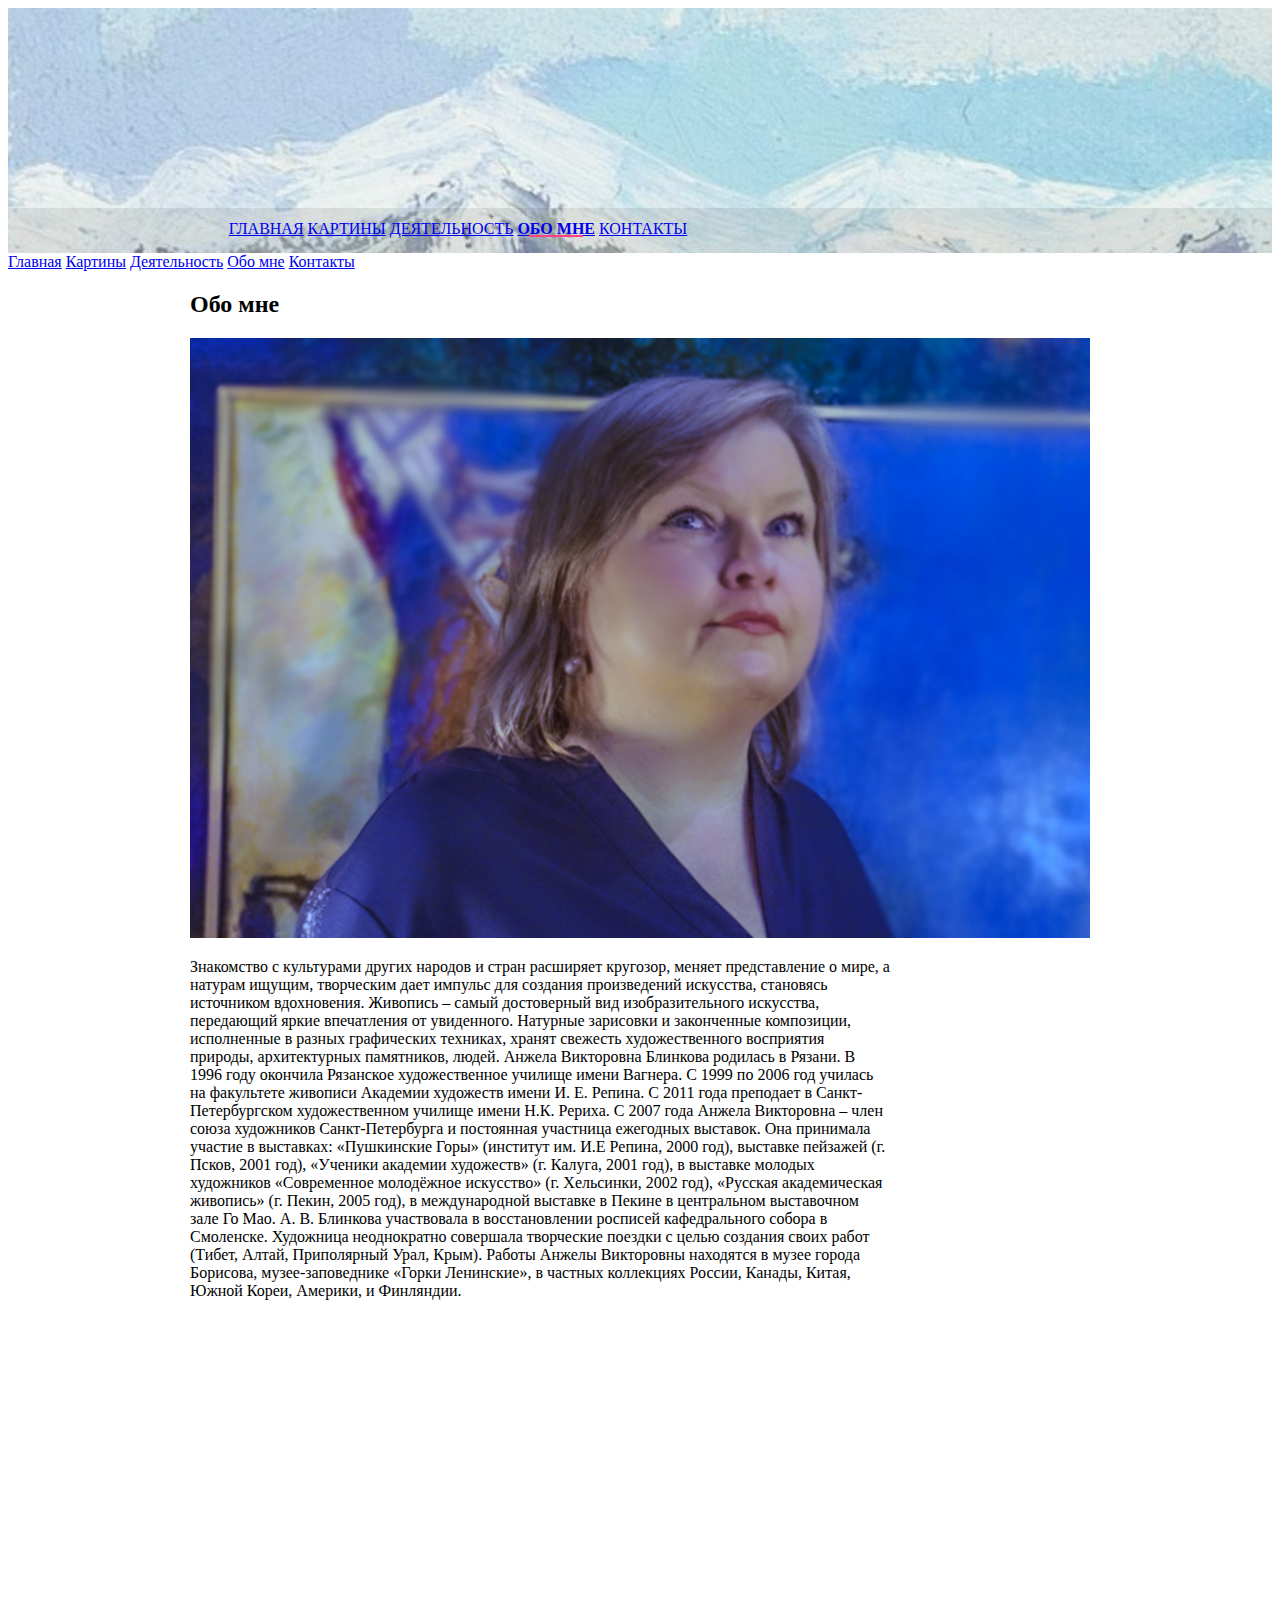
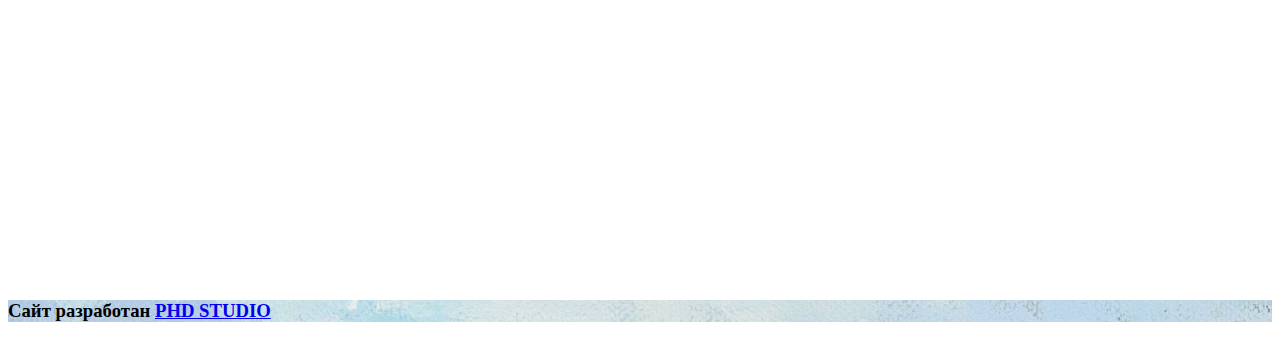
<file: about.html>
<!doctype html>
<html lang="ru">

<head>
    <meta charset="utf-8">
    <meta http-equiv="X-UA-Compatible" content="IE=edge">
    <meta name="description" content="о художнице Анжеле блинковой">
    <meta name="viewport" content="width=device-width, initial-scale=1.0, minimum-scale=1.0">
    <title> Анжела Блинкова обо мне</title>
    <link rel="stylesheet" href="https://fonts.googleapis.com/css?family=Roboto:regular,bold,italic,thin,light,bolditalic,black,medium&amp;lang=en">
    <link rel="stylesheet" href="https://code.getmdl.io/1.3.0/material.grey-pink.min.css" />
    <link rel="stylesheet" href="styles.css" />
    <link rel="stylesheet" href="https://fonts.googleapis.com/icon?family=Material+Icons">
</head>

<body>
    <div class="mdl-layout mdl-js-layout mdl-layout--fixed-header">
        <header class="mdl-layout__header mdl-layout__header--waterfall portfolio-header">
            <div class="mdl-layout__header-row portfolio-logo-row">
            </div>
            <div class="mdl-layout__header-row portfolio-navigation-row mdl-layout--large-screen-only">
                <nav class="mdl-navigation mdl-typography--body-1-force-preferred-font">
                    <a class="mdl-navigation__link" href="index.html">Главная</a>
                    <a class="mdl-navigation__link" href="pictures.html">Картины</a>
                    <a class="mdl-navigation__link" href="activity.html">Деятельность</a>
                    <a class="mdl-navigation__link is-active" href="about.html">Обо мне</a>
                    <a class="mdl-navigation__link" href="contact.html">Контакты</a>
                </nav>                         
            </div>   
        
    </header>
        <div class="mdl-layout__drawer mdl-layout--small-screen-only">
            <nav class="mdl-navigation mdl-typography--body-1-force-preferred-font">
                <a class="mdl-navigation__link is-active" href="index.html">Главная</a>
                <a class="mdl-navigation__link" href="pictures.html">Картины</a>
                <a class="mdl-navigation__link" href="activity.html">Деятельность</a>
                <a class="mdl-navigation__link" href="about.html">Обо мне</a>
                <a class="mdl-navigation__link" href="contact.html">Контакты</a>
            </nav>  
        </div>
        <main class="mdl-layout__content">
            <div class="mdl-grid portfolio-max-width">
                               <div class="mdl-cell mdl-cell--12-col mdl-card mdl-shadow--4dp">
                    <div class="mdl-card__title">
                        <h2 class="mdl-card__title-text">Обо мне</h2>
                    </div>
                    <div class="mdl-card__media">
                        <img class="article-image" style="width: 100%;" src="./picturesAnjalla/anjellaPortret/anjelaPortretMain.JPG" " border="0" alt="">
                    </div>

                    <div class="mdl-grid portfolio-copy">
                                    <div class="mdl-cell mdl-cell--12-col mdl-card__supporting-text no-padding ">
                        
                                <p >Знакомство с культурами других народов и стран расширяет кругозор, меняет представление о мире, а натурам ищущим, творческим дает импульс для создания произведений искусства, становясь источником вдохновения.
        
                                    Живопись – самый достоверный вид изобразительного искусства, передающий яркие впечатления от увиденного. Натурные зарисовки и законченные композиции, исполненные в разных графических техниках, хранят свежесть художественного восприятия природы, архитектурных памятников, людей.
                                    
                                    Анжела Викторовна Блинкова родилась в Рязани. В 1996 году окончила Рязанское художественное училище имени Вагнера. С 1999 по 2006 год училась на факультете живописи Академии художеств имени И. Е. Репина. С 2011 года преподает в Санкт-Петербургском художественном училище имени Н.К. Рериха.
                                    
                                    С 2007 года Анжела Викторовна – член союза художников Санкт-Петербурга и постоянная участница ежегодных выставок. Она принимала участие в выставках: «Пушкинские Горы» (институт им. И.Е Репина, 2000 год), выставке пейзажей (г. Псков, 2001 год), «Ученики академии художеств» (г. Калуга, 2001 год), в выставке молодых художников «Современное молодёжное искусство» (г. Хельсинки, 2002 год), «Русская академическая живопись» (г. Пекин, 2005 год), в международной выставке в Пекине в центральном выставочном зале Го Мао.
                                    
                                    А. В. Блинкова участвовала в восстановлении росписей кафедрального собора в Смоленске. Художница неоднократно совершала творческие поездки с целью создания своих работ (Тибет, Алтай, Приполярный Урал, Крым).
                                    
                                    Работы Анжелы Викторовны находятся в музее города Борисова, музее-заповеднике «Горки Ленинские», в частных коллекциях России, Канады, Китая, Южной Кореи, Америки, и Финляндии.</p>
                                    </p>
                        </div>
                    </div>
                </div>


            </div>
            <footer class="mdl-mini-footer ">
                <h3>Сайт разработан <a href="http://phdstd.ru/"> PHD STUDIO </a>  </h3> 
              </footer>
        </main>
    </div>
    <script src="https://code.getmdl.io/1.3.0/material.min.js"></script>
</body>

</html>
</file>
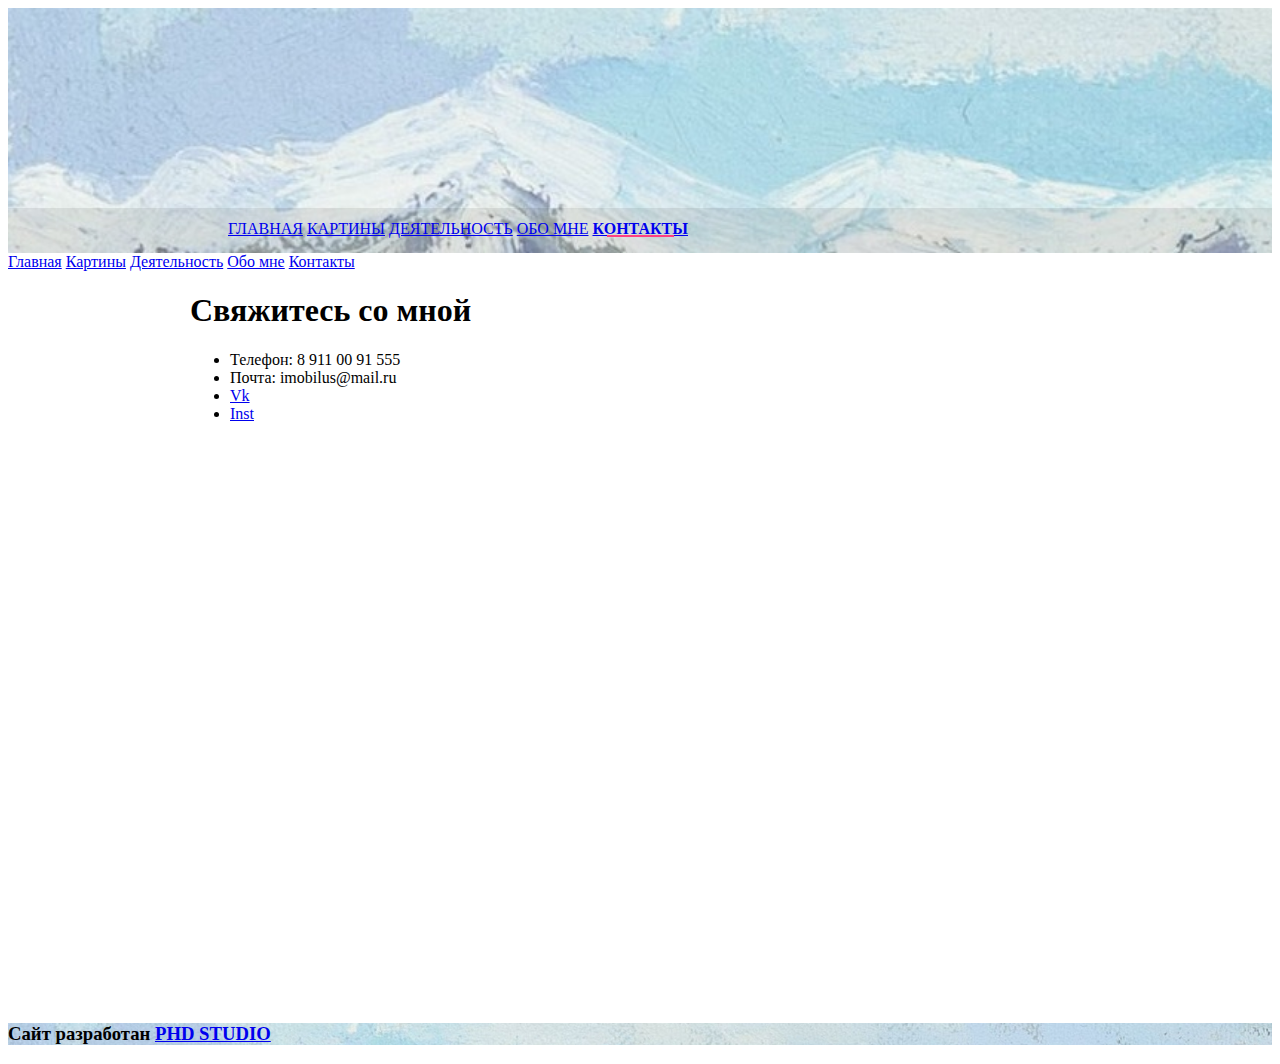
<file: contact.html>
<!doctype html>
<html lang="ru">
<head>
    <meta charset="utf-8">
    <meta http-equiv="X-UA-Compatible" content="IE=edge">
    <meta name="description" content="о художнице Анжеле Блинковой">
    <meta name="viewport" content="width=device-width, initial-scale=1.0, minimum-scale=1.0">
    <title> Анжела Блинкова обо мне</title>
    <link rel="stylesheet" href="https://fonts.googleapis.com/css?family=Roboto:regular,bold,italic,thin,light,bolditalic,black,medium&amp;lang=en">
    <link rel="stylesheet" href="https://code.getmdl.io/1.3.0/material.grey-pink.min.css" />
    <link rel="stylesheet" href="styles.css" />
    <link rel="stylesheet" href="https://fonts.googleapis.com/icon?family=Material+Icons">
</head>
<body>
    <div class="mdl-layout mdl-js-layout mdl-layout--fixed-header">
        <header class="mdl-layout__header mdl-layout__header--waterfall portfolio-header">
            <div class="mdl-layout__header-row portfolio-logo-row">
                          </div>
            <div class="mdl-layout__header-row portfolio-navigation-row mdl-layout--large-screen-only">
                <nav class="mdl-navigation mdl-typography--body-1-force-preferred-font">
                    <a class="mdl-navigation__link" href="index.html">Главная</a>
                    <a class="mdl-navigation__link" href="pictures.html">Картины</a>
                    <a class="mdl-navigation__link" href="activity.html">Деятельность</a>
                    <a class="mdl-navigation__link " href="about.html">Обо мне</a>
                    <a class="mdl-navigation__link is-active " href="contact.html">Контакты</a>
                </nav>                         
            </div>   
        
    </header>
        <div class="mdl-layout__drawer mdl-layout--small-screen-only">
            <nav class="mdl-navigation mdl-typography--body-1-force-preferred-font">
                <a class="mdl-navigation__link" href="index.html">Главная</a>
                <a class="mdl-navigation__link " href="pictures.html">Картины</a>
                <a class="mdl-navigation__link" href="activity.html">Деятельность</a>
                <a class="mdl-navigation__link" href="about.html">Обо мне</a>
                <a class="mdl-navigation__link is-active" href="contact.html">Контакты</a>
            </nav>  
        </div>   <main class="mdl-layout__content">
            <div class="mdl-grid portfolio-max-width">

                <div class="mdl-cell mdl-cell--12-col mdl-card mdl-shadow--4dp">
                    
                    
                    <div class="mdl-grid portfolio-copy">
                                    <div class="mdl-cell mdl-cell--12-col mdl-card__supporting-text no-padding ">
                        
                                                                <h1>Свяжитесь со мной</h1>
                                    <ul>
                                        <li>Телефон:   8 911 00 91 555 </li>
                                        <li>Почта: imobilus@mail.ru</li>
                                        <li>  <a  title = "ссылка откроется в новом окне"  target="blank" href="https://vk.com/id157522678"> Vk </a> </li>
                                        <li> <a  title = "ссылка откроется в новом окне" href= "https://www.instagram.com/anghelablinkov/?igshid=1wgry5ejn774n" target="blank">Inst</a></li>
                                    </ul>
                                
                            
                        </div>
                    </div>
                </div>


            </div>
            <footer class="mdl-mini-footer ">
                <h3>Сайт разработан <a href="http://phdstd.ru/"> PHD STUDIO </a>  </h3> 
              </footer>
                </main>
            </div>
            <script src="https://code.getmdl.io/1.3.0/material.min.js"></script>
        </body>
        </html>
</file>
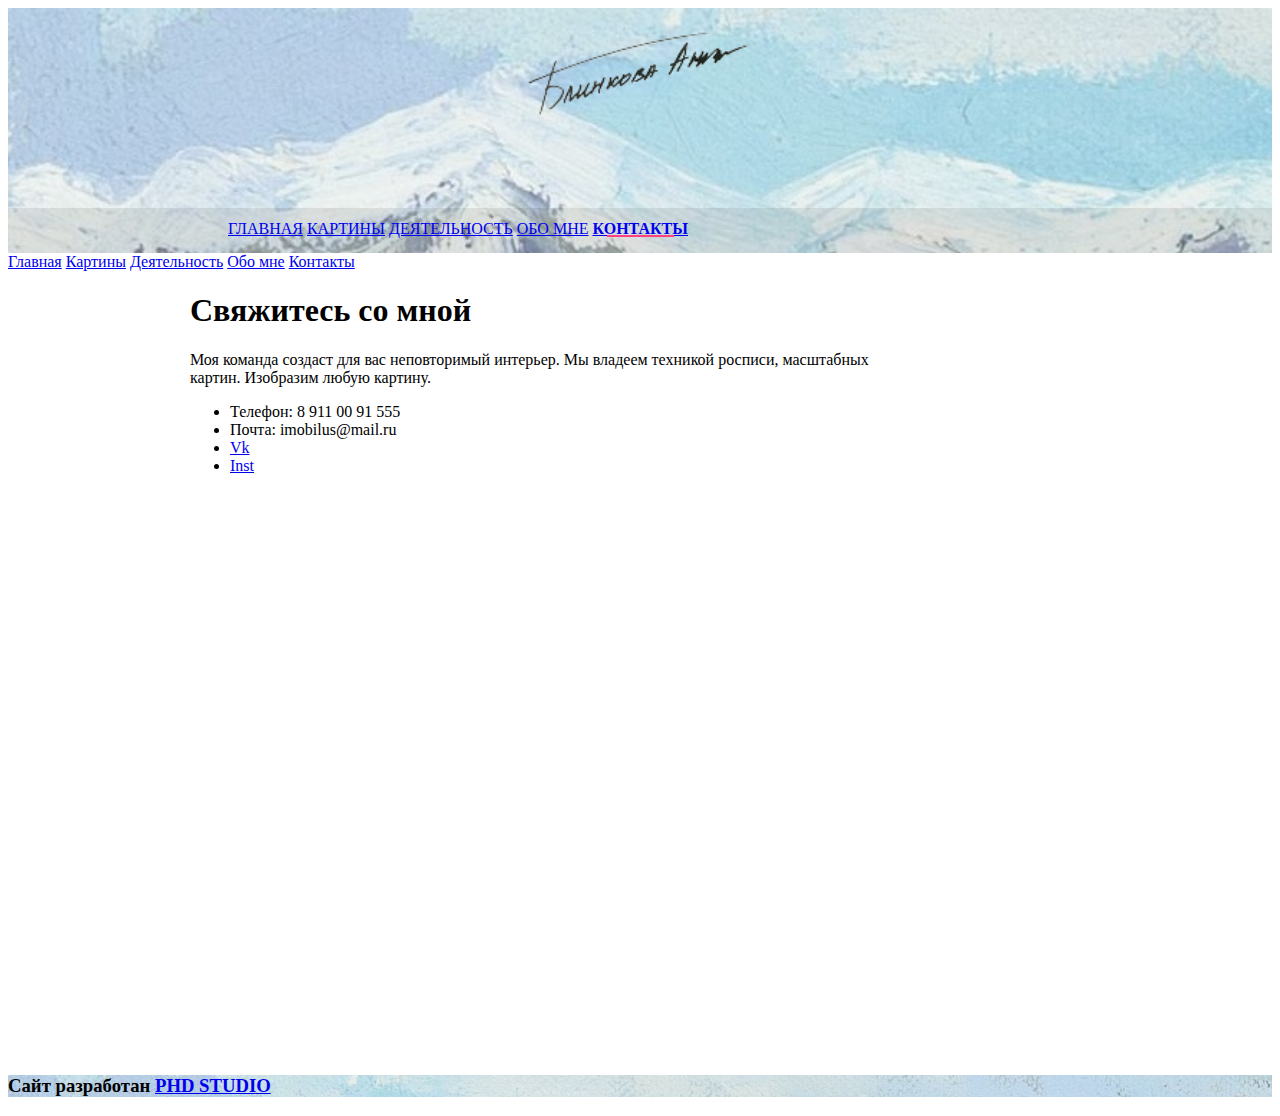
<file: design.html>
<!doctype html>
<html lang="ru">

<head>
    <meta charset="utf-8">
    <meta http-equiv="X-UA-Compatible" content="IE=edge">
    <meta name="description" content="о художнице АНжеле блинковой">
    <meta name="viewport" content="width=device-width, initial-scale=1.0, minimum-scale=1.0">
    <title> Анжела Блинкова обо мне</title>
    <link rel="stylesheet" href="https://fonts.googleapis.com/css?family=Roboto:regular,bold,italic,thin,light,bolditalic,black,medium&amp;lang=en">
    <link rel="stylesheet" href="https://code.getmdl.io/1.3.0/material.grey-pink.min.css" />
    <link rel="stylesheet" href="styles.css" />
    <link rel="stylesheet" href="https://fonts.googleapis.com/icon?family=Material+Icons">
</head>

<body>
    <div class="mdl-layout mdl-js-layout mdl-layout--fixed-header">
        <header class="mdl-layout__header mdl-layout__header--waterfall portfolio-header">
            <div class="mdl-layout__header-row portfolio-logo-row">
                <span class="mdl-layout__title">
                    <div class="portfolio-logo"></div>
                    </span>
            </div>
            <div class="mdl-layout__header-row portfolio-navigation-row mdl-layout--large-screen-only">
                <nav class="mdl-navigation mdl-typography--body-1-force-preferred-font">
                    <a class="mdl-navigation__link" href="index.html">Главная</a>
                    <a class="mdl-navigation__link" href="pictures.html">Картины</a>
                    <a class="mdl-navigation__link" href="activity.html">Деятельность</a>
                    <a class="mdl-navigation__link " href="about.html">Обо мне</a>
                    <a class="mdl-navigation__link is-active" href="contact.html">Контакты</a>
                </nav>                         
            </div>   
        
    </header>
        <div class="mdl-layout__drawer mdl-layout--small-screen-only">
            <nav class="mdl-navigation mdl-typography--body-1-force-preferred-font">
                <a class="mdl-navigation__link" href="index.html">Главная</a>
                <a class="mdl-navigation__link" href="pictures.html">Картины</a>
                <a class="mdl-navigation__link" href="activity.html">Деятельность</a>
                <a class="mdl-navigation__link" href="about.html">Обо мне</a>
                <a class="mdl-navigation__link is-active" href="contact.html">Контакты</a>
            </nav>  
        </div>
        <main class="mdl-layout__content">
            <div class="mdl-grid portfolio-max-width">

                <div class="mdl-cell mdl-cell--12-col mdl-card mdl-shadow--4dp">
                    
                    
                    <div class="mdl-grid portfolio-copy">
                                    <div class="mdl-cell mdl-cell--12-col mdl-card__supporting-text no-padding ">
                        
                                                                <h1>Свяжитесь со мной</h1>
                                                                <p>Моя команда создаст для вас неповторимый интерьер. Мы владеем техникой росписи, масштабных картин. Изобразим  любую картину.</p>
                                    <ul>
                                        <li>Телефон:   8 911 00 91 555 </li>
                                        <li>Почта: imobilus@mail.ru</li>
                                        <li>  <a  title = "ссылка откроется в новом окне"  target="blank" href="https://vk.com/id157522678"> Vk </a> </li>
                                        <li> <a  title = "ссылка откроется в новом окне" href= "https://www.instagram.com/anghelablinkov/?igshid=1wgry5ejn774n" target="blank">Inst</a></li>
                                    </ul>
                                
                            
                        </div>
                    </div>
                </div>


            </div>
        
            <footer class="mdl-mini-footer ">
                <h3>Сайт разработан <a href="http://phdstd.ru/"> PHD STUDIO </a>  </h3> 
              </footer>
                </main>
            </div>
            <script src="https://code.getmdl.io/1.3.0/material.min.js"></script>
        </body>
        </html>
</file>
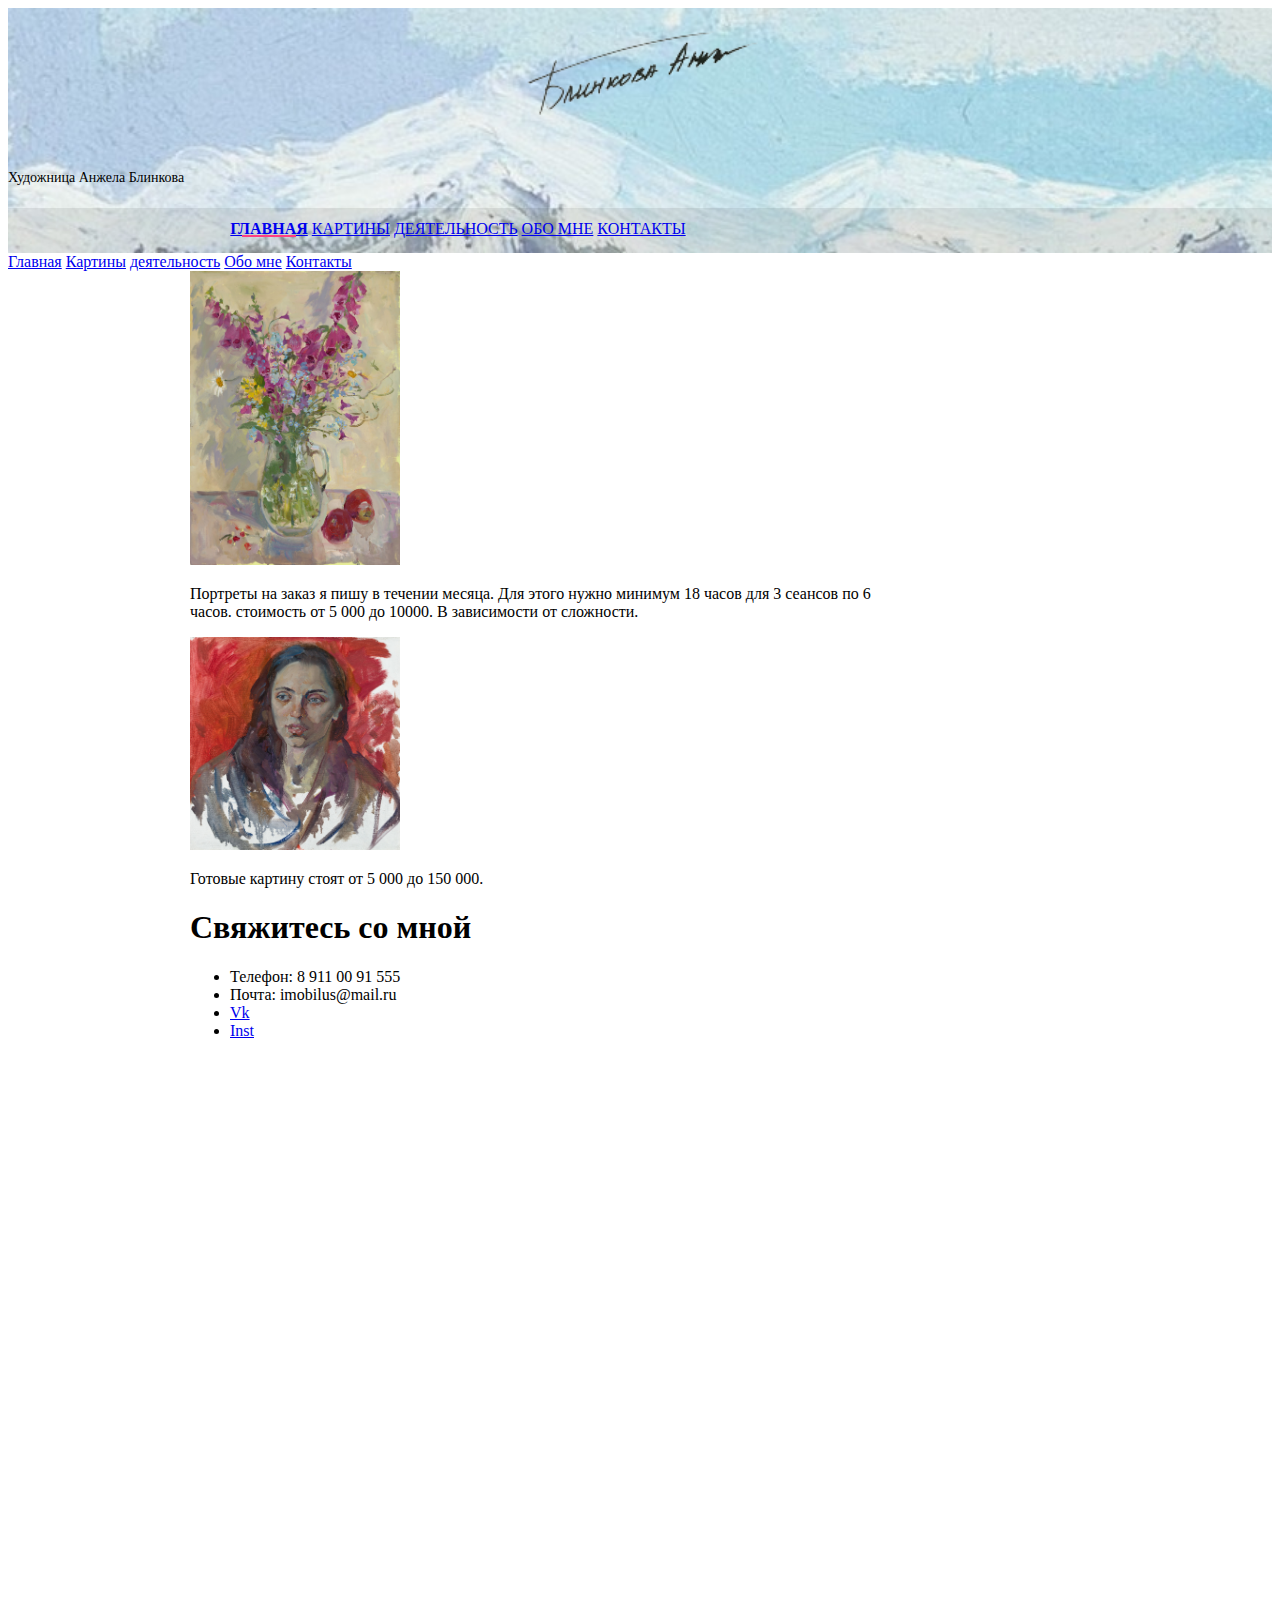
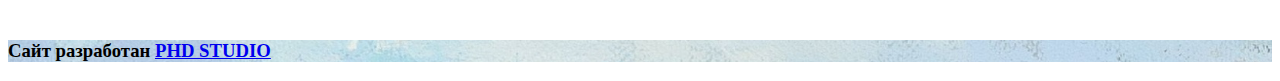
<file: painting.html>
<!doctype html>
<html lang="ru">
<head>
    <meta charset="utf-8">
    <meta http-equiv="X-UA-Compatible" content="IE=edge">
    <meta name="description" content="Художница Анжела Блинкова">
    <meta name="viewport" content="width=device-width, initial-scale=1.0, minimum-scale=1.0">
    <title> Художница Анжела Блинкова </title>
    <link rel="stylesheet" href="https://fonts.googleapis.com/css?family=Roboto:regular,bold,italic,thin,light,bolditalic,black,medium&amp;lang=en">
    <link rel="stylesheet" href="https://code.getmdl.io/1.3.0/material.grey-pink.min.css" />
    <link rel="stylesheet" href="styles.css" />
    <link rel="stylesheet" href="https://fonts.googleapis.com/icon?family=Material+Icons">
</head>
<body>
    <div class="mdl-layout mdl-js-layout mdl-layout--fixed-header">
        <header class="mdl-layout__header mdl-layout__header--waterfall portfolio-header portfolio-header {
            position: relative;
           background-color: silver;;
          }">
            <div class="mdl-layout__header-row portfolio-logo-row">
                <span class="mdl-layout__title">
                    <div class="portfolio-logo"></div>
                    <span class="mdl-layout__title  ">Художница Анжела Блинкова</span>
                   </span>
            </div>
            <div class="mdl-layout__header-row portfolio-navigation-row mdl-layout--large-screen-only">
                <nav class="mdl-navigation mdl-typography--body-1-force-preferred-font">
                    <a class="mdl-navigation__link is-active" href="index.html">Главная</a>
                    <a class="mdl-navigation__link" href="pictures.html">Картины</a>
                    <a class="mdl-navigation__link" href="activity.html">Деятельность</a>
                    <a class="mdl-navigation__link" href="about.html">Обо мне</a>
                    <a class="mdl-navigation__link" href="contact.html">Контакты</a>
                </nav>                         
            </div>   
        
    </header>
        <div class="mdl-layout__drawer mdl-layout--small-screen-only">
            <nav class="mdl-navigation mdl-typography--body-1-force-preferred-font">
                <a class="mdl-navigation__link is-active" href="index.html">Главная</a>
                <a class="mdl-navigation__link" href="pictures.html">Картины</a>
                <a class="mdl-navigation__link" href="activity.html">деятельность</a>
                <a class="mdl-navigation__link" href="about.html">Обо мне</a>
                <a class="mdl-navigation__link" href="contact.html">Контакты</a>
            </nav>  
        </div>
        <main class="mdl-layout__content">
            <div class="mdl-grid portfolio-max-width">

                <div class="mdl-cell mdl-cell--12-col mdl-card mdl-shadow--4dp">
                    
                    
                    <div class="mdl-grid portfolio-copy">
                                    <div class="mdl-cell mdl-cell--12-col mdl-card__supporting-text no-padding ">
                                        <img   class="mini" src="./picturesAnjalla/JPG/15.jpg" alt="">
                                        <p>Портреты на заказ я пишу в течении месяца. Для этого нужно минимум 18 часов для 3 сеансов по 6 часов.  стоимость от 5 000 до 10000. В зависимости от сложности.</p>
                                         <img src="./picturesAnjalla/portreit.jpg" alt="" class="mini">  <p>Готовые картину стоят от 5 000 до 150 000.</p>

                        
                                                                <h1>Свяжитесь со мной</h1>
                                    <ul>
                                        <li>Телефон:   8 911 00 91 555 </li>
                                        <li>Почта: imobilus@mail.ru</li>
                                        <li>  <a  title = "ссылка откроется в новом окне"  target="blank" href="https://vk.com/id157522678"> Vk </a> </li>
                                        <li> <a  title = "ссылка откроется в новом окне" href= "https://www.instagram.com/anghelablinkov/?igshid=1wgry5ejn774n" target="blank">Inst</a></li>
                                    </ul>                              
                             </div>
                    </div>
                </div>
            </div>
            <footer class="mdl-mini-footer ">
                <h3>Сайт разработан <a href="http://phdstd.ru/"> PHD STUDIO </a>  </h3> 
              </footer>
                </main>
            </div>
            <script src="https://code.getmdl.io/1.3.0/material.min.js"></script>
        </body>
        </html>
</file>
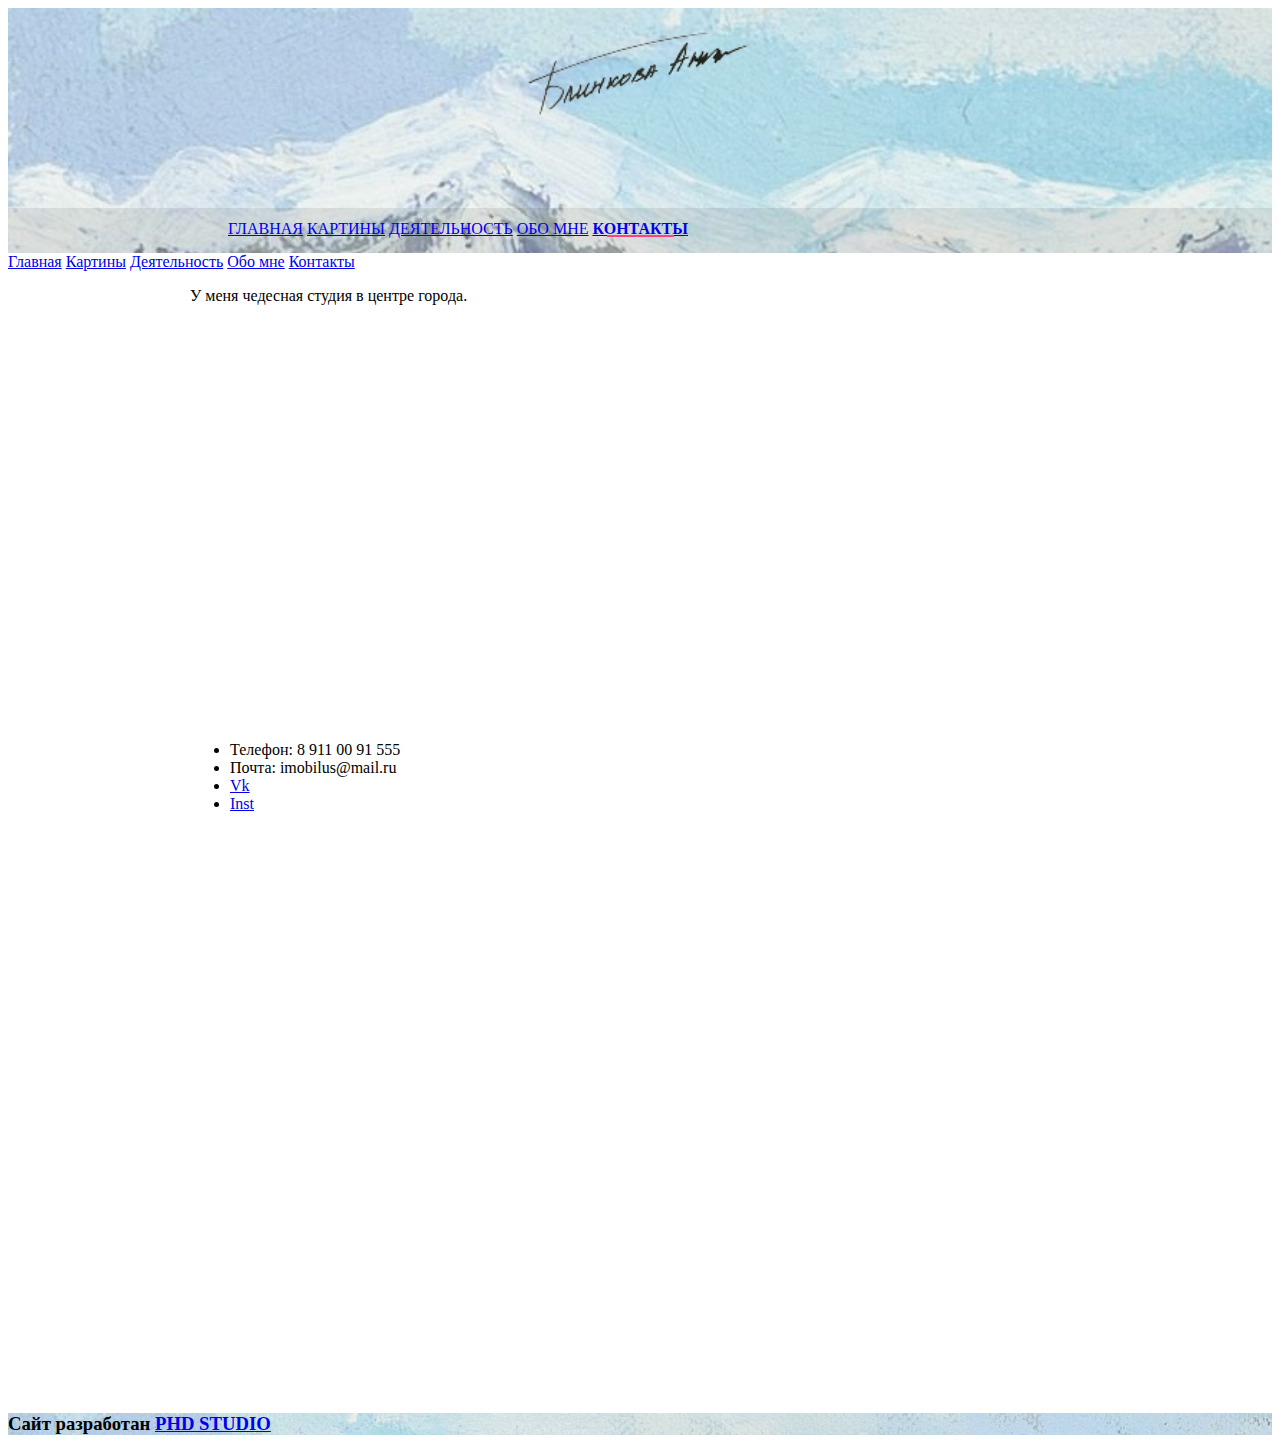
<file: teaching.html>
<!doctype html>
<html lang="ru">

<head>
    <meta charset="utf-8">
    <meta http-equiv="X-UA-Compatible" content="IE=edge">
    <meta name="description" content="о художнице АНжеле блинковой">
    <meta name="viewport" content="width=device-width, initial-scale=1.0, minimum-scale=1.0">
    <title> Анжела Блинкова обо мне</title>
    <link rel="stylesheet" href="https://fonts.googleapis.com/css?family=Roboto:regular,bold,italic,thin,light,bolditalic,black,medium&amp;lang=en">
    <link rel="stylesheet" href="https://code.getmdl.io/1.3.0/material.grey-pink.min.css" />
    <link rel="stylesheet" href="styles.css" />
    <link rel="stylesheet" href="https://fonts.googleapis.com/icon?family=Material+Icons">
</head>

<body>
    <div class="mdl-layout mdl-js-layout mdl-layout--fixed-header">
        <header class="mdl-layout__header mdl-layout__header--waterfall portfolio-header">
            <div class="mdl-layout__header-row portfolio-logo-row">
                <span class="mdl-layout__title">
                    <div class="portfolio-logo"></div>
                    </span>
            </div>
            <div class="mdl-layout__header-row portfolio-navigation-row mdl-layout--large-screen-only">
                <nav class="mdl-navigation mdl-typography--body-1-force-preferred-font">
                    <a class="mdl-navigation__link" href="index.html">Главная</a>
                    <a class="mdl-navigation__link" href="pictures.html">Картины</a>
                    <a class="mdl-navigation__link" href="activity.html">Деятельность</a>
                    <a class="mdl-navigation__link " href="about.html">Обо мне</a>
                    <a class="mdl-navigation__link is-active" href="contact.html">Контакты</a>
                </nav>                         
            </div>   
        
    </header>
        <div class="mdl-layout__drawer mdl-layout--small-screen-only">
            <nav class="mdl-navigation mdl-typography--body-1-force-preferred-font">
                <a class="mdl-navigation__link" href="index.html">Главная</a>
                <a class="mdl-navigation__link" href="pictures.html">Картины</a>
                <a class="mdl-navigation__link" href="activity.html">Деятельность</a>
                <a class="mdl-navigation__link" href="about.html">Обо мне</a>
                <a class="mdl-navigation__link is-active" href="contact.html">Контакты</a>
            </nav>  
        </div>
        <main class="mdl-layout__content">
            <div class="mdl-grid portfolio-max-width">

                <div class="mdl-cell mdl-cell--12-col mdl-card mdl-shadow--4dp">
                    
                    
                    <div class="mdl-grid portfolio-copy">
                                    <div class="mdl-cell mdl-cell--12-col mdl-card__supporting-text no-padding ">
                        <p>У меня чедесная студия в центре города.</p>
                        <iframe src="https://yandex.ru/map-widget/v1/?um=constructor%3A77ae72024fddfcb48a3f8cfcc3ee46b74e339186fc2fa02ae8184c6ce66e4f58&amp;source=constructor" width="500" height="400" frameborder="0"></iframe>
                    
                                    <ul>
                                        <li>Телефон:   8 911 00 91 555 </li>
                                        <li>Почта: imobilus@mail.ru</li>
                                        <li>  <a  title = "ссылка откроется в новом окне"  target="blank" href="https://vk.com/id157522678"> Vk </a> </li>
                                        <li> <a  title = "ссылка откроется в новом окне" href= "https://www.instagram.com/anghelablinkov/?igshid=1wgry5ejn774n" target="blank">Inst</a></li>
                                    </ul>
                              


                        </div>
                    </div>
                </div>

            </div>
        
            <footer class="mdl-mini-footer ">
                <h3>Сайт разработан <a href="http://phdstd.ru/"> PHD STUDIO </a>  </h3> 
              </footer>
                </main>
            </div>
         
            <script src="https://code.getmdl.io/1.3.0/material.min.js"></script>
        </body>
        </html>
</file>
<file: styles.css>
.portfolio-header {
  position: relative;
 background-image: url(./picturesAnjalla/header.jpg);
 background-repeat: repeat-y;
 background-size: cover;
}

.portfolio-header .mdl-layout__header-row {
  padding: 0;
  -webkit-justify-content: center;
      -ms-flex-pack: center;
          justify-content: center;
}

.mdl-layout__title {
  font-size: 14px;
  text-align: center;
  font-weight: 300;
}

.is-compact .mdl-layout__title span {
  display: none;
}

.portfolio-logo-row {
  min-height: 200px;
}

.is-compact .portfolio-logo-row {
  min-height: auto;
}

.portfolio-logo {
  background: url(picturesAnjalla/logo.png) 50% no-repeat;
  background-size: cover;
  height: 150px;
  width: 250px;
  margin: auto auto 10px;
}

.is-compact .portfolio-logo {
  height: 50px;
  width: 50px;
  margin-top: 7px;
}

.portfolio-navigation-row {
  background-color: rgba(0, 0, 0, 0.08);
  text-transform: uppercase;
  height: 45px;
}

.portfolio-navigation-row  .mdl-navigation {
  text-align: center;
  max-width: 900px;
  width: 100%;
}

.portfolio-navigation-row .mdl-navigation__link {
  -webkit-flex: 1;
      -ms-flex: 1;
          flex: 1;
  line-height: 42px;
}

.portfolio-header .mdl-layout__drawer-button {
    background-color: rgba(197, 197, 197, 0.44);
}

.portfolio-navigation-row .is-active {
  position: relative;
  font-weight: bold;
}

.portfolio-navigation-row .is-active:after {
  content: "";
  width: 70%;
  height: 2px;
  display: block;
  position: absolute;
  bottom: 0;
  left: 0;
  background-color: rgb(255,64,129);
  left: 15%;
}

.portfolio-card .mdl-card__title {
  padding-bottom: 0;
}

.portfolio-blog-card-full-bg {
  background: url(images/example-blog03.jpg) center / cover;
}

.portfolio-blog-card-event-bg {
  background: url(images/example-blog05.jpg) center / cover;
}

.portfolio-blog-card-strip-bg {
  background: url(images/example-blog06.jpg) center / cover;
}

.portfolio-blog-card-compact .mdl-card__title {
  padding-bottom: 0;
}

.portfolio-blog-card-bg > .mdl-card__actions {
  height: 52px;
  padding: 16px;
  background: rgba(0, 0, 0, 0.2);
}

img.article-image {
  width: 100%;
  height: auto;
}

.portfolio-max-width {
  max-width: 900px;
  margin: auto;
}

.portfolio-copy {
  max-width: 700px;
}

.no-padding {
  padding: 0;
}

.no-left-padding{
  padding-left: 0;
}

.no-bottom-padding {
  padding-bottom: 0;
}

.padding-top {
  padding: 10px 0 0;
}

.portfolio-share-btn {
  position: relative;
  float: right;
  top: -4px;
}

.demo-card-event > .mdl-card__actions {
    -webkit-align-items: center;
        -ms-flex-align: center;
            align-items: center;
    box-sizing: border-box;
    display: -webkit-flex;
    display: -ms-flexbox;
    display: flex;
}

.portfolio-contact .mdl-textfield {
  width: 100%;
}

.portfolio-contact form {
  max-width: 550px;
  margin: auto;
}

footer {
  /* прижать к низу */
  /* position: absolute;
  left: 0;
  bottom: 0;
  width: 100%;
  height: 80px; */
/* ** */
margin-top: 600px;
  background-image: url(./picturesAnjalla/header.jpg);
  background-size: cover;
}



/* или
* {
  margin: 0;
  padding: 0;
}
html,
body {
  height: 100%;
}
.wrapper {
  display: table;
  height: 100%;
}
.content {
  display: table-row;
  height: 100%;
} */


.pictures {
  margin: 0 auto;
  text-align: center;
  margin-top: 20px;
  margin-bottom: 30px;
}

 .portfolio_main_img {
   text-align: center;
   width: 90%;
 }
 
 .mdl-layout__title a  {
   list-style: none;
   text-decoration: none;

 }
.testemonial_item{
  display: flex;
  flex-wrap: wrap;
  justify-content: space-between;
}
.sypply{
  margin-top: 200px;
 text-align: center;
}


.mini{
  max-width: 30%;
  text-align: center;

}
</file>
